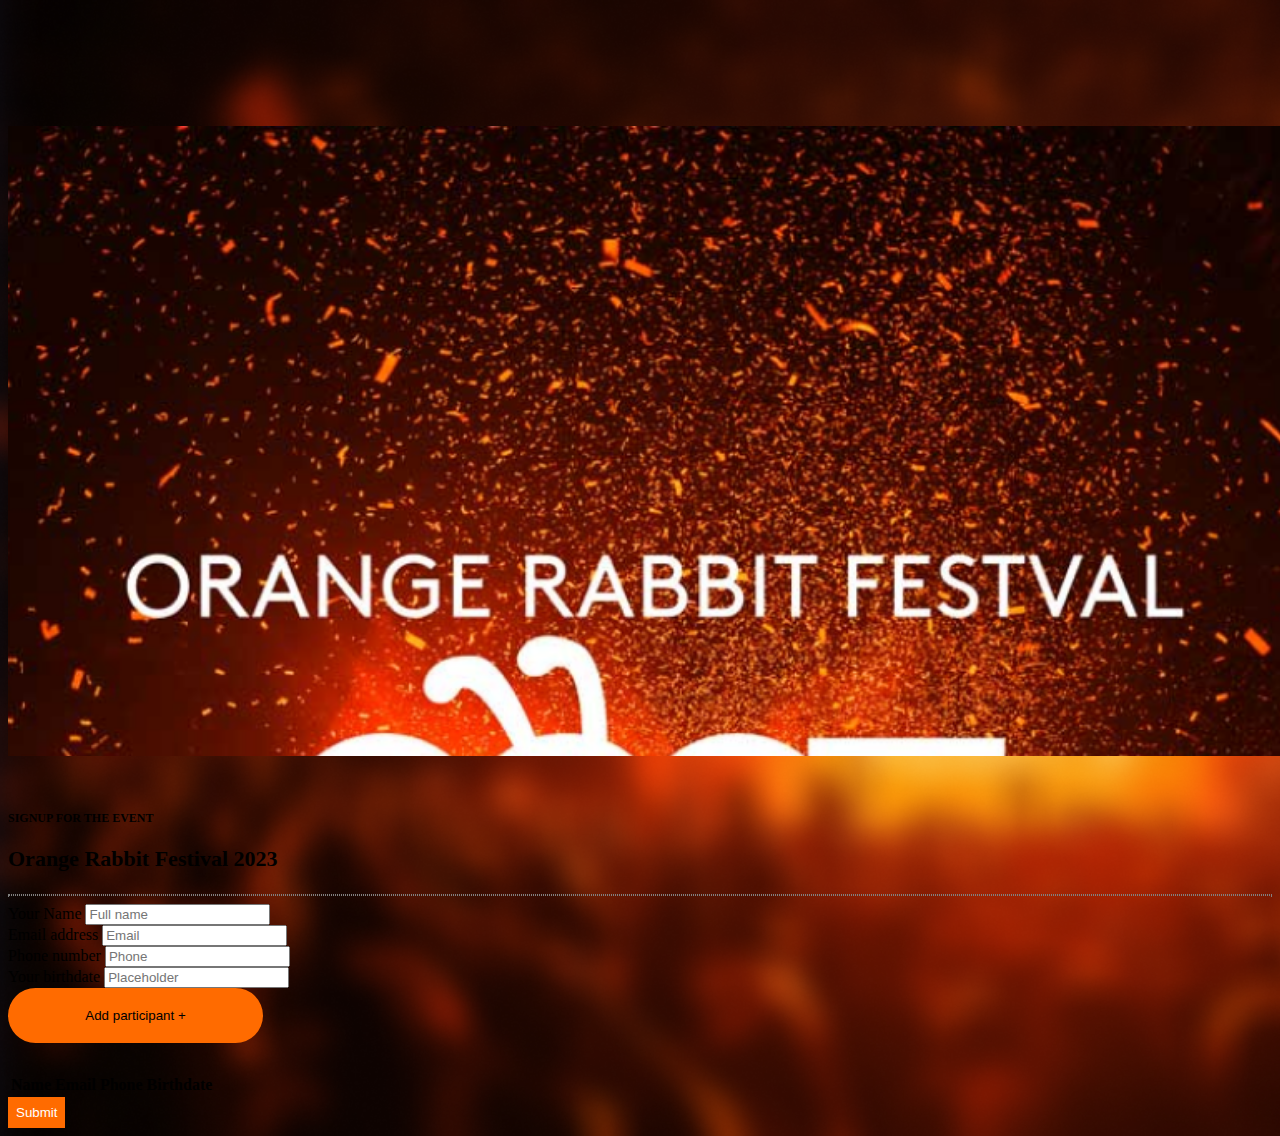
<file: index.html>
<!DOCTYPE html>
<html lang="en">

<head>
    <meta charset="UTF-8">
    <meta name="viewport" content="width=device-width, initial-scale=1.0">
    <meta http-equiv="X-UA-Compatible" content="ie=edge">
    <link href="https://cdn.jsdelivr.net/npm/bootstrap@5.3.1/dist/css/bootstrap.min.css" rel="stylesheet"
        integrity="sha384-4bw+/aepP/YC94hEpVNVgiZdgIC5+VKNBQNGCHeKRQN+PtmoHDEXuppvnDJzQIu9" crossorigin="anonymous">
    <link href="https://maxcdn.bootstrapcdn.com/font-awesome/4.7.0/css/font-awesome.min.css" rel="stylesheet"
        integrity="sha384-wvfXpqpZZVQGK6TAh5PVlGOfQNHSoD2xbE+QkPxCAFlNEevoEH3Sl0sibVcOQVnN" crossorigin="anonymous">
    <link rel="stylesheet" href="style.css">
    <title>Orange Rabbit - Code Challenge</title>

</head>

<body>

    <div class="container">
        <div class="row align-items-start">
            <div class="col">
                <div class="left-image"></div>
            </div>
            <div class="col">
                <div class="card card-body card-form">
                    <!------- form start -------->
                    <form onsubmit="event.preventDefault(); onFormSubmit();" autocomplete="off" class="mb-3 p-4">
                        <h5>SIGNUP FOR THE EVENT</h5>
                        <h3>Orange Rabbit Festival 2023</h3>
                        <hr>
                        <div>
                            <label>Your Name</label><label class="validation-error hide"
                                id="fullNameValidationError"></label>
                            <input class="form-control mt-2" type="text" name="fullName" id="fullName"
                                placeholder="Full name" required>
                        </div>
                        <div class="mt-3">
                            <label>Email address</label>
                            <input class="form-control mt-2" type="text" name="quantity" id="quantity"
                                placeholder="Email" required>
                        </div>
                        <div class="mt-3">
                            <label>Phone number</label>
                            <input class="form-control  mt-2" type="text" name="quality" id="quality"
                                placeholder="Phone" required>
                        </div>
                        <div class="mt-3">
                            <label>Your birthdate</label>
                            <input class="form-control  mt-2" type="text" name="price" id="price"
                                placeholder="Placeholder" required>
                        </div>
                        <div class="form-action-buttons">
                            <input type="submit" value="Add participant +" class="btn btn-primary mt-4">
                        </div>
                    </form>
                    <!------- form end -------->
                </div>
            </div>
        </div>
        <table class="list table" id="bazarList">
            <thead class="thead-dark bg-primary">
                <tr>

                    <th scope="col">Name</th>
                    <th scope="col">Email</th>
                    <th scope="col">Phone</th>
                    <th scope="col">Birthdate</th>
                    <th></th>
                </tr>
            </thead>
            <tbody>

            </tbody>
        </table>
        <a href="confirmation.html">
            <button class="w-100 submit-btn" type="button">Submit</button>
        </a>
    </div>

    </div>


    <script src="js/script.js"></script>
</body>

</html>
</file>
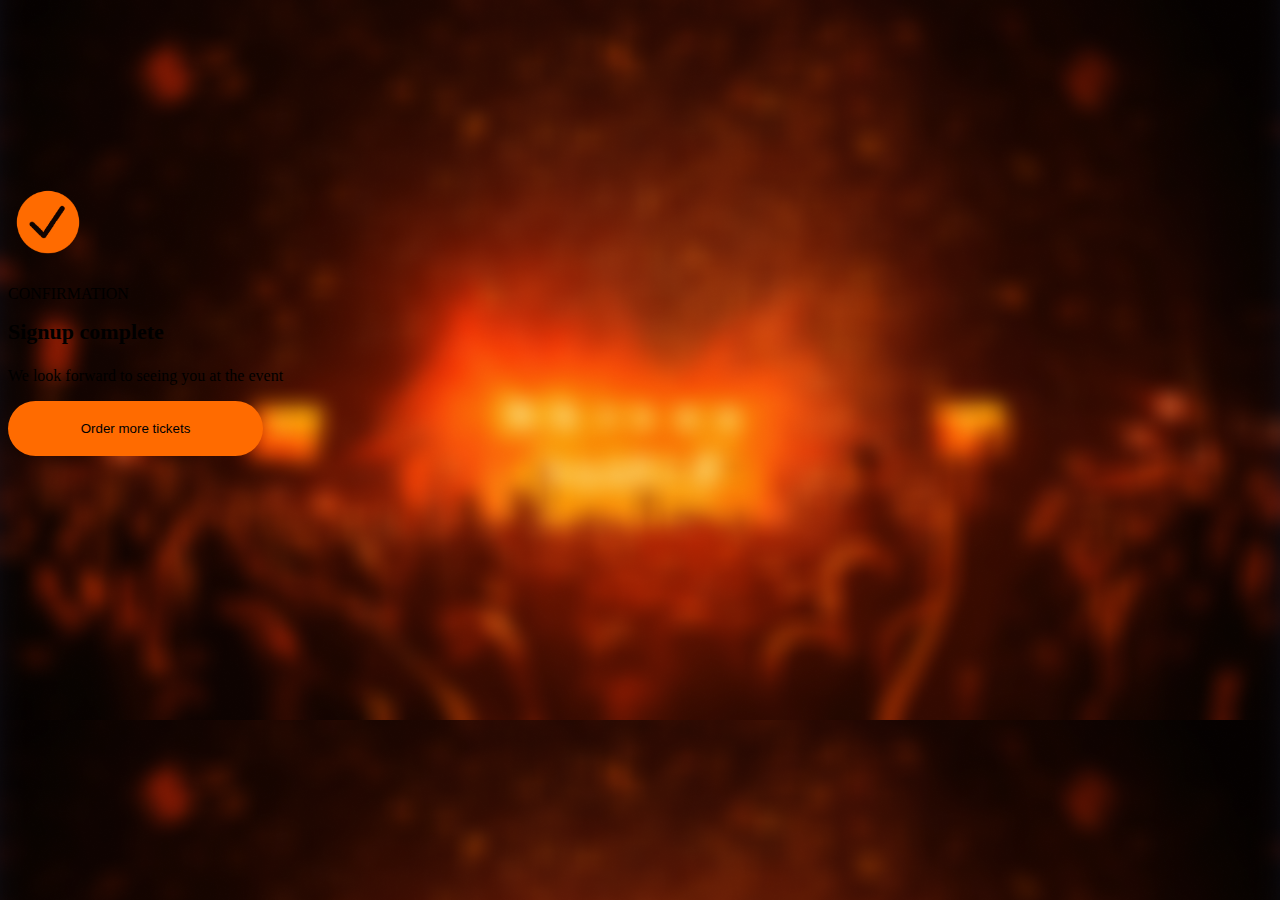
<file: confirmation.html>
<!DOCTYPE html>
<html lang="en">

<head>
    <meta charset="UTF-8">
    <meta name="viewport" content="width=device-width, initial-scale=1.0">
    <meta http-equiv="X-UA-Compatible" content="ie=edge">
    <link href="https://cdn.jsdelivr.net/npm/bootstrap@5.3.1/dist/css/bootstrap.min.css" rel="stylesheet"
        integrity="sha384-4bw+/aepP/YC94hEpVNVgiZdgIC5+VKNBQNGCHeKRQN+PtmoHDEXuppvnDJzQIu9" crossorigin="anonymous">
    <link href="https://maxcdn.bootstrapcdn.com/font-awesome/4.7.0/css/font-awesome.min.css" rel="stylesheet"
        integrity="sha384-wvfXpqpZZVQGK6TAh5PVlGOfQNHSoD2xbE+QkPxCAFlNEevoEH3Sl0sibVcOQVnN" crossorigin="anonymous">
    <link rel="stylesheet" href="style.css">
    <title>Orange Rabbit - Code Challenge</title>

</head>

<body>
    <div class="container text-center">
        <div class="row align-items-start">
            <div class="col">

            </div>
            <div class="col">
                <div class="card">
                    <div class="confirmation-card">
                        <img src="./images/checkbox.png" class="checkbox" width="80" />
                        <p class="mt-3 confirmation-text">CONFIRMATION</p>
                        <h3 class="mt-1 signup-text">Signup complete</h3>
                        <p class="mt-3">We look forward to seeing you at the event</p>
                        <div class="form-action-buttons">
                            <a href="index.html">
                                <input type="submit" value="Order more tickets" class="btn btn-primary mt-2 mb-4">
                            </a>
                        </div>
                    </div>
                </div>
            </div>
            <div class="col">

            </div>
        </div>
    </div>

</body>

</html>
</file>
<file: style.css>
body {
    background-image: url("./images/background-image.png");
    background-size: cover;
}

.container {
    margin-top: 126px;
}

.card-body {
    border-radius: 1px;
}


h5 {
    margin-top: 55px;
    font-size: 12px;
}

h3 {
    margin-top: 14px;
    font-size: 22px;
}

.table {
    margin-top: 30px;
}

.left-image {
    background-image: url("./images/form-image.png");
    margin-right: -30px;
    height: 70vh;
    background-size: cover;
}

hr {
    border-style: dotted;
}

.btn,
.btn:hover {
    background-color: #FF6B00;
    border: none;
    border-radius: 30px;
    padding: 20px 34px;
    width: 255px;
}

.submit-btn {
    background-color: #FF6B00;
    border: none;
    color: white;
    padding: 8px;
}

.confirmation-card {
    height: 400px;
}

.checkbox {
    margin-top: 56px;
}
</file>
